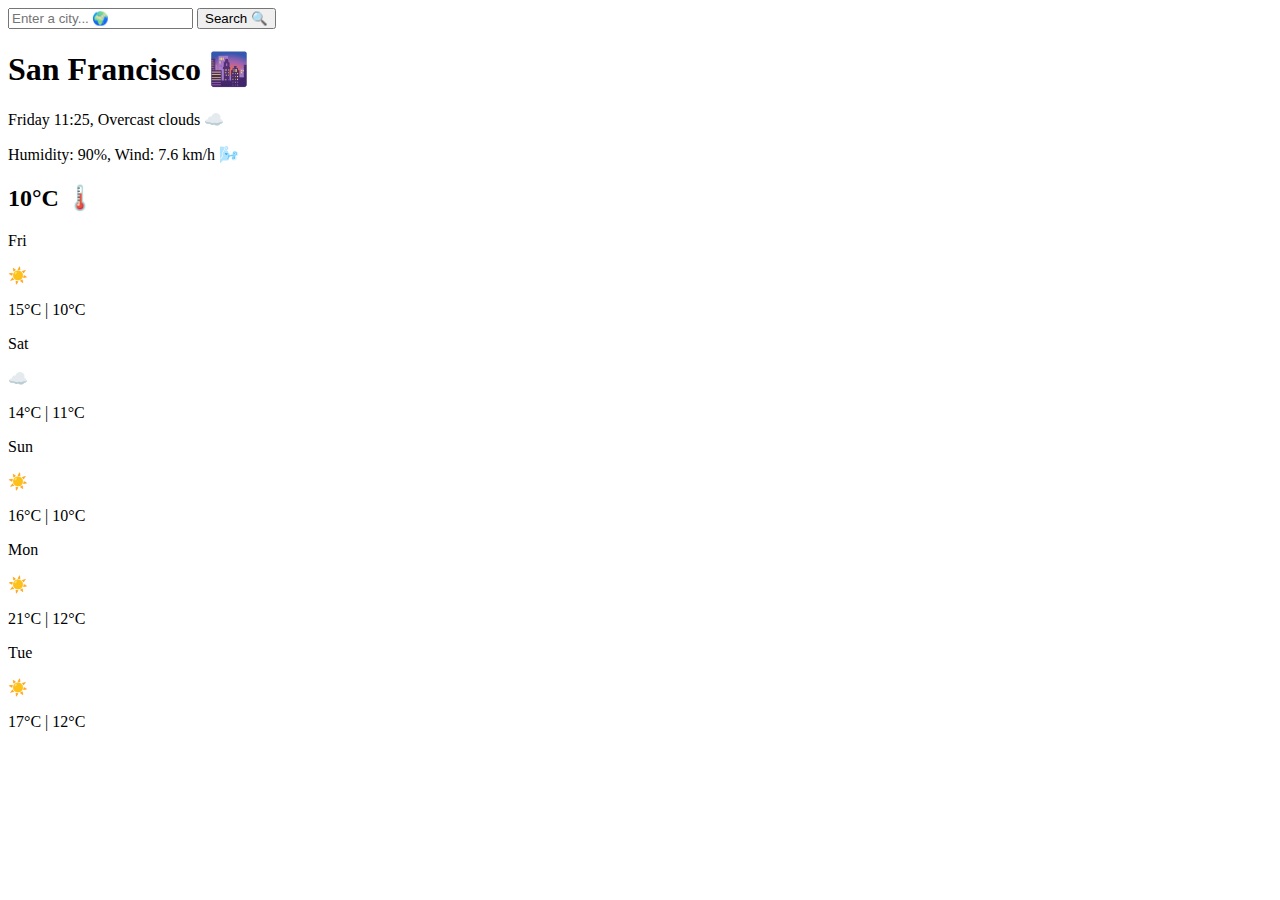
<file: Weather/Tadiwa.html>
<!DOCTYPE html>
<html lang="en">
  <head>
    <meta charset="UTF-8" />
    <meta name="viewport" content="width=device-width, initial-scale=1.0" />
    <title>Weather Forecast 🌦️</title>
  </head>
  <body>
    <div class="weather-container">
      <div class="search-bar">
        <input type="text" placeholder="Enter a city... 🌍" id="city-input" />
        <button onclick="getWeather()">Search 🔍</button>
      </div>
      <div class="weather-info" id="weather-info">
        <h1>San Francisco 🌆</h1>
        <p>Friday 11:25, Overcast clouds ☁️</p>
        <p>Humidity: 90%, Wind: 7.6 km/h 🌬️</p>
        <h2>10°C 🌡️</h2>
      </div>
      <div class="forecast">
        <div class="forecast-day">
          <p>Fri</p>
          <p>☀️</p>
          <p>15°C | 10°C</p>
        </div>
        <div class="forecast-day">
          <p>Sat</p>
          <p>☁️</p>
          <p>14°C | 11°C</p>
        </div>
        <div class="forecast-day">
          <p>Sun</p>
          <p>☀️</p>
          <p>16°C | 10°C</p>
        </div>
        <div class="forecast-day">
          <p>Mon</p>
          <p>☀️</p>
          <p>21°C | 12°C</p>
        </div>
        <div class="forecast-day">
          <p>Tue</p>
          <p>☀️</p>
          <p>17°C | 12°C</p>
        </div>
      </div>
    </div>
  </body>
</html>
</file>
